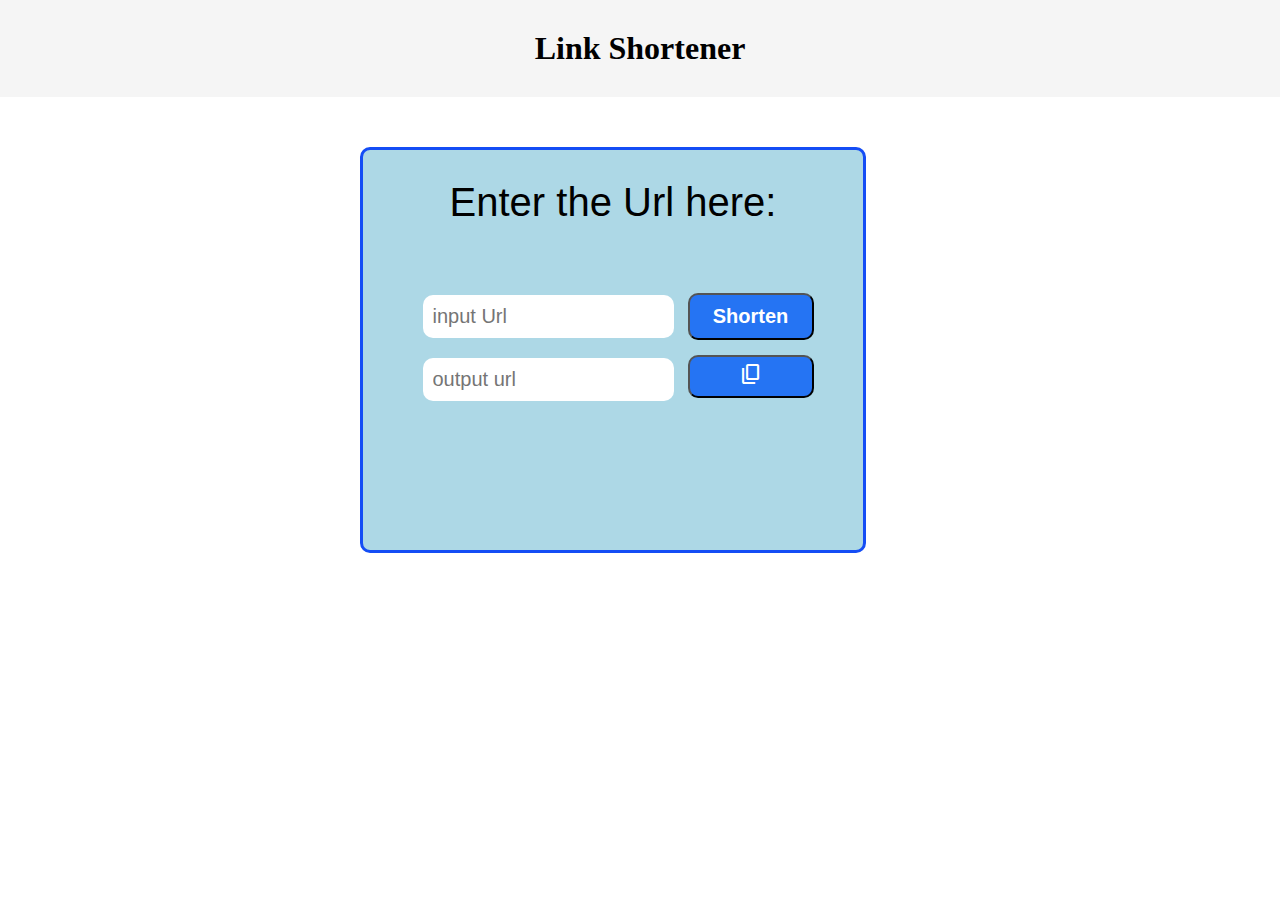
<file: index.html>
<!DOCTYPE html>
<html lang="en">
<head>
    <meta charset="UTF-8">
    <meta http-equiv="X-UA-Compatible" content="IE=edge">
    <meta name="viewport" content="width=device-width, initial-scale=1.0">
    <link rel="stylesheet" href="Linkshortener.css">
    <link rel="stylesheet" href="https://fonts.googleapis.com/css2?family=Material+Symbols+Outlined:opsz,wght,FILL,GRAD@20..48,100..700,0..1,-50..200" />

    <title>Link Shortener</title>
</head>
<body>
    <div class="container">
        <div class="head">
            <h1>Link Shortener</h1>
        </div>

        <div class="main">
           <p>Enter the Url here:</p>

            <div class="input"> 
              <input type="text" name="" placeholder="input Url" id="long">
              <button id="Shorten">Shorten</button><br/>

              <input type="text"  name=""  placeholder="output url" id="short">
              <button id="copy"><span class="material-symbols-outlined">
                content_copy
                </span>
              </button>
            </div>

        </div>


    </div>
    <script src="link.js"></script>
    
</body>
</html>
</file>
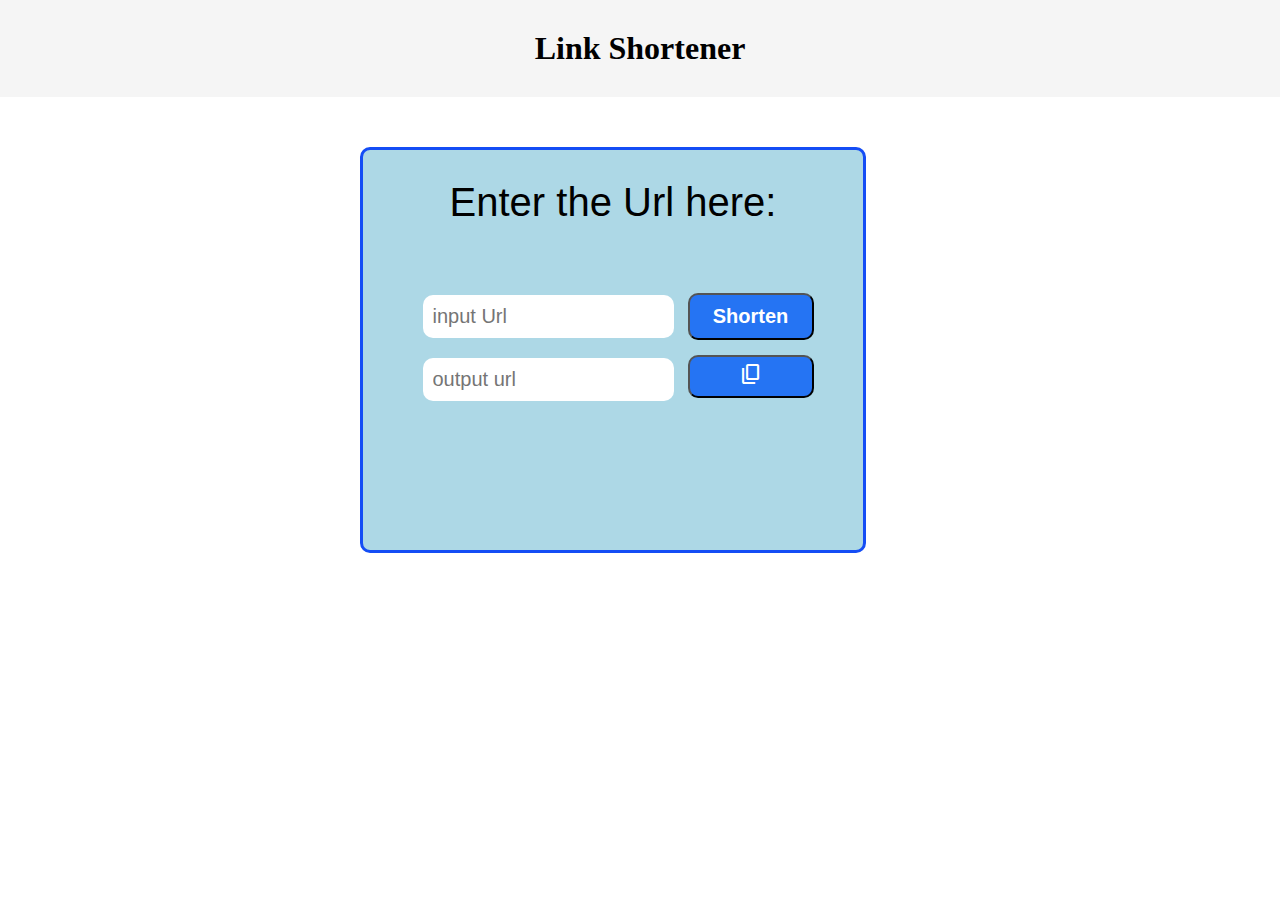
<file: Linkshortener.html>
<!DOCTYPE html>
<html lang="en">
<head>
    <meta charset="UTF-8">
    <meta http-equiv="X-UA-Compatible" content="IE=edge">
    <meta name="viewport" content="width=device-width, initial-scale=1.0">
    <link rel="stylesheet" href="Linkshortener.css">
    <link rel="stylesheet" href="https://fonts.googleapis.com/css2?family=Material+Symbols+Outlined:opsz,wght,FILL,GRAD@20..48,100..700,0..1,-50..200" />

    <title>Link Shortener</title>
</head>
<body>
    <div class="container">
        <div class="head">
            <h1>Link Shortener</h1>
        </div>

        <div class="main">
           <p>Enter the Url here:</p>

            <div class="input"> 
              <input type="text" name="" placeholder="input Url" id="long">
              <button id="Shorten">Shorten</button><br/>

              <input type="text"  name=""  placeholder="output url" id="short">
              <button id="copy"><span class="material-symbols-outlined">
                content_copy
                </span>
              </button>
            </div>

        </div>


    </div>
    <script src="link.js"></script>
    
</body>
</html>
</file>
<file: Linkshortener.css>
*{
    padding: 0px 0px;
    margin: 0px 0px;
}
.head{
    text-align: center;
    margin-top: 0;
    margin-bottom: 0;
    font-family: Verdana ;
    background-color: whitesmoke;
    padding: 30px;

}

.main{
   border: 3px solid hwb(225 8% 4%);
   background:lightblue;
   border-radius: 10px;
   width: 500px;
   height: 400px;
   position: relative; 
   top: 50px;
   left: 360px 
} 

p{
    text-align: center;
    font-size: 40px;
    font-family: sans-serif;
    margin-top: 30px;
}

.input{
    text-align: center;
    margin: 20px;
    padding: 20px;
    margin-top: 40px;
}

input[type="text"]{
    width: 55%;
    padding: 10px;
    border-radius: 10px;
    margin: 10px;
    font-size: 20px;
    border: none;
}

#Shorten{
    background-color: rgb(37, 116, 243);
    color: white;
    padding: 10px;
    font-size: 20px;
    width: 30%;
    border-radius:10px ;
    font-weight: bold;
}

#copy{
    background-color: rgb(37, 116, 243);
    color: white;
    padding: 5px;
    font-size:20px;
    width: 30%;
    border-radius:10px ;
    font-weight: bold;
}
#copy:hover,#shorten:hover{
    background-color: white;
    border: 1px solid black;
    color: black;
}
</file>
